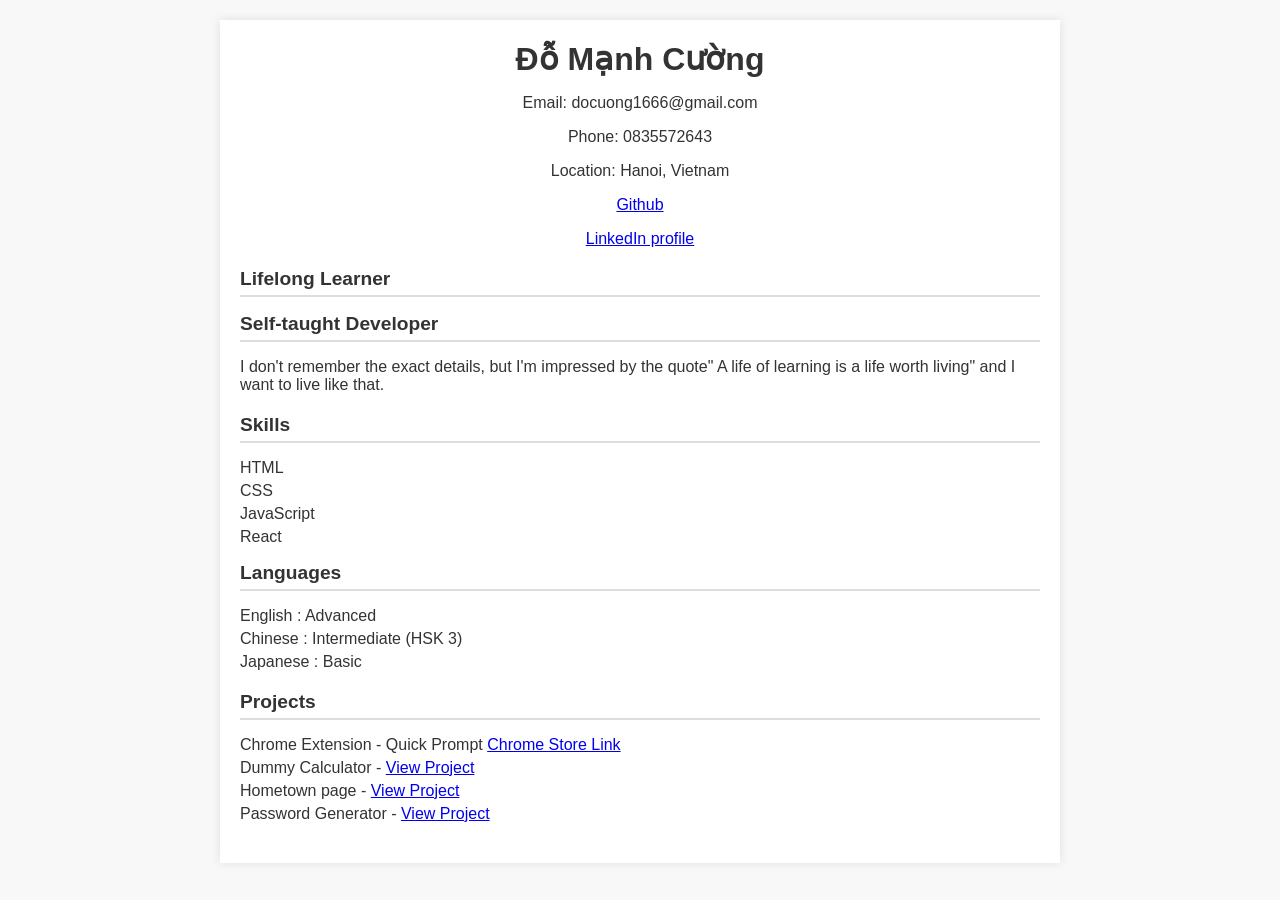
<file: index.html>
<!DOCTYPE html>
<html lang="en">
<head>
    <meta charset="UTF-8">
    <meta name="viewport" content="width=device-width, initial-scale=1.0">
    <title>My CV</title>
    <link rel="stylesheet" href="styles.css">
    
</head>
<body>
    <div class="container">
        <header>
            <h1>Đỗ Mạnh Cường</h1>
            <p>Email: docuong1666@gmail.com</p>
            <p>Phone: 0835572643</p>
            <p>Location: Hanoi, Vietnam</p>
            <p><a href="https://github.com/docuong1666-creator" target="_blank">Github</a></p>
            <p><a href="https://www.linkedin.com/in/c%C6%B0%E1%BB%9Dng-%C4%91%E1%BB%97-782783348/" target="_blank">LinkedIn profile</a></p>
        </header>

        <section>
            <h2>Lifelong Learner</h2>
            <h2>Self-taught Developer</h2>
            <p>I don't remember the exact details, but I'm  impressed by the quote" A life of learning is a life worth living" and I want to live like that.</p>
        </section>

        <section>
            <h2>Skills</h2>
            <ul>
                <li>HTML</li>
                <li>CSS</li>
                <li>JavaScript</li>
                <li>React</li>
            </ul>
            <h2>Languages</h2>
            <ul>
                <li>English : Advanced</li>
                <li>Chinese : Intermediate (HSK 3)</li>
                <li>Japanese : Basic</li>
            </ul>
        </section>
        <section>
            <h2>Projects</h2>
            <ul>
                <li>Chrome Extension - Quick Prompt <a href="https://chromewebstore.google.com/detail/quick-prompt/cfamenpeoefdmgjhjnigmakgbdnedoen" target="_blank">Chrome Store Link</a></li>
                <li>Dummy Calculator - <a href="https://dummycalculator666.netlify.app/" target="_blank">View Project</a></li>
                <li>Hometown page - <a href="https://hanoi-hometown.netlify.app/" target="_blank">View Project</a></li>
                <li>Password Generator - <a href="https://passwordgenerator666.netlify.app/" target="_blank">View Project</a></li>
            </ul>
        </section>
    </div>
</body>
</html>
</file>
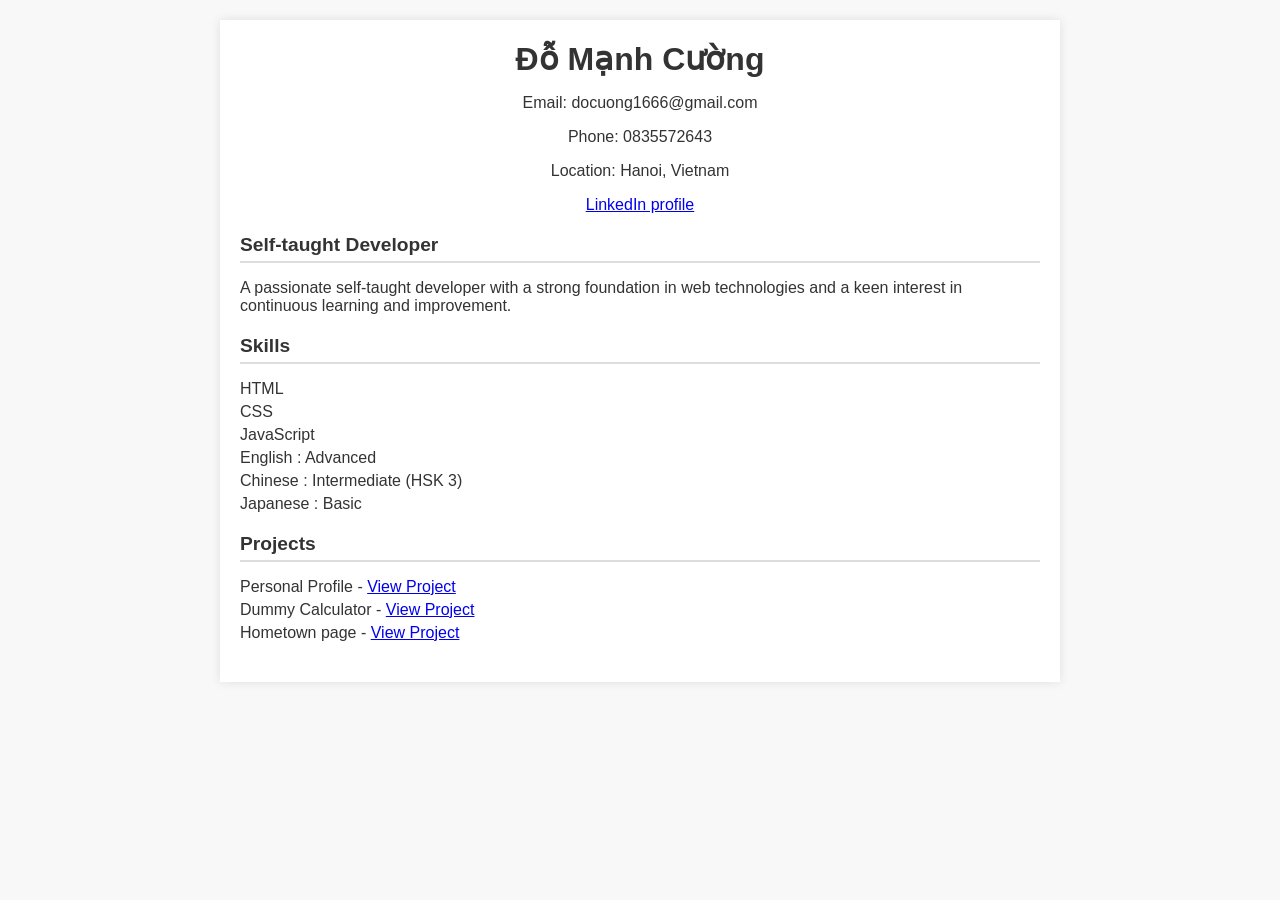
<file: CV.html>
<!DOCTYPE html>
<html lang="en">
<head>
    <meta charset="UTF-8">
    <meta name="viewport" content="width=device-width, initial-scale=1.0">
    <title>My CV</title>
    <link rel="stylesheet" href="styles.css">
    
</head>
<body>
    <div class="container">
        <header>
            <h1>Đỗ Mạnh Cường</h1>
            <p>Email: docuong1666@gmail.com</p>
            <p>Phone: 0835572643</p>
            <p>Location: Hanoi, Vietnam</p>
            <p><a href="https://www.linkedin.com/in/c%C6%B0%E1%BB%9Dng-%C4%91%E1%BB%97-782783348/" target="_blank">LinkedIn profile</a></p>
        </header>

        <section>
            <h2>Self-taught Developer</h2>
            <p>A passionate self-taught developer with a strong foundation in web technologies and a keen interest in continuous learning and improvement.</p>
        </section>

        <section>
            <h2>Skills</h2>
            <ul>
                <li>HTML</li>
                <li>CSS</li>
                <li>JavaScript</li>
                <li>English : Advanced</li>
                <li>Chinese : Intermediate (HSK 3)</li>
                <li>Japanese : Basic</li>
            </ul>
        </section>
        <section>
            <h2>Projects</h2>
            <ul>
                <li>Personal Profile - <a href="https://docuong-profile.netlify.app/" target="_blank">View Project</a></li>
                <li>Dummy Calculator - <a href="https://dummycalculator666.netlify.app/" target="_blank">View Project</a></li>
                <li>Hometown page - <a href="https://hanoi-hometown.netlify.app/" target="_blank">View Project</a></li>
            </ul>
        </section>
    </div>
</body>
</html>
</file>
<file: styles.css>
body {
            font-family: Arial, sans-serif;
            margin: 0;
            padding: 20px;
            background-color: #f8f8f8;
            color: #333;
        }

.container {
            max-width: 800px;
            margin: 0 auto;
            background: #fff;
            padding: 20px;
            box-shadow: 0 0 10px rgba(0,0,0,0.1);
}
        
header {
            text-align: center;
            margin-bottom: 20px;
}
        
header h1 {
            margin: 0;
            font-size: 2em;
}
        
section {
            margin-bottom: 20px;
}
        
h2 {
            border-bottom: 2px solid #ddd;
            padding-bottom: 5px;
            margin-bottom: 10px;
            font-size: 1.2em;
}
        
ul {
            list-style-type: none;
            padding: 0;
}
        
ul li {
            margin-bottom: 5px;
}
</file>
